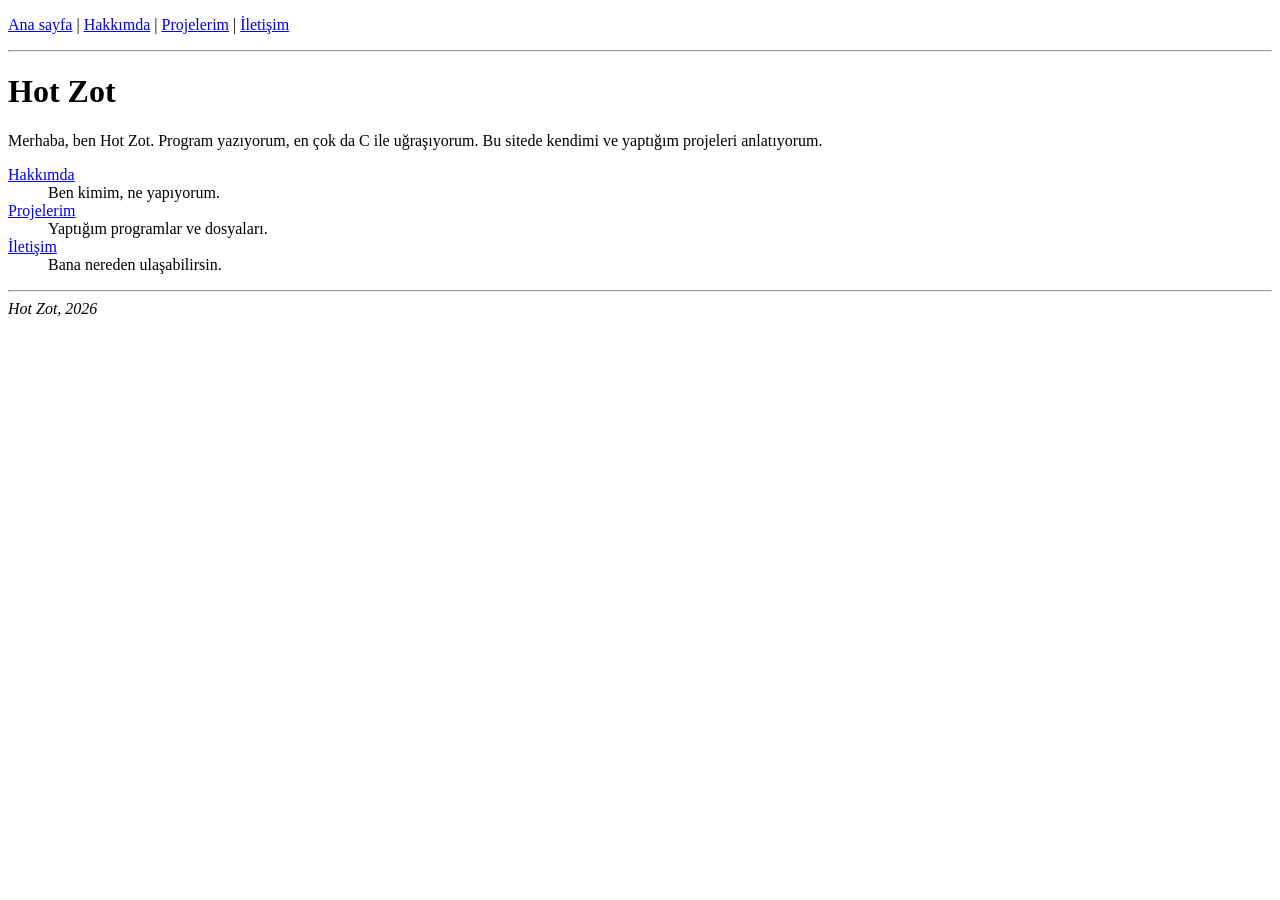
<file: index.html>
<!DOCTYPE html>
<html lang="tr">
<head>
<meta charset="utf-8">
<meta name="viewport" content="width=device-width, initial-scale=1">
<title>Hot Zot</title>
</head>
<body>

<p><a href="index.html">Ana sayfa</a> | <a href="hakkimda.html">Hakkımda</a> | <a href="projeler.html">Projelerim</a> | <a href="iletisim.html">İletişim</a></p>

<hr>

<h1>Hot Zot</h1>

<p>Merhaba, ben Hot Zot. Program yazıyorum, en çok da C ile
uğraşıyorum. Bu sitede kendimi ve yaptığım projeleri anlatıyorum.</p>

<dl>
<dt><a href="hakkimda.html">Hakkımda</a></dt>
<dd>Ben kimim, ne yapıyorum.</dd>
<dt><a href="projeler.html">Projelerim</a></dt>
<dd>Yaptığım programlar ve dosyaları.</dd>
<dt><a href="iletisim.html">İletişim</a></dt>
<dd>Bana nereden ulaşabilirsin.</dd>
</dl>

<hr>

<address>Hot Zot, 2026</address>

</body>
</html>
</file>
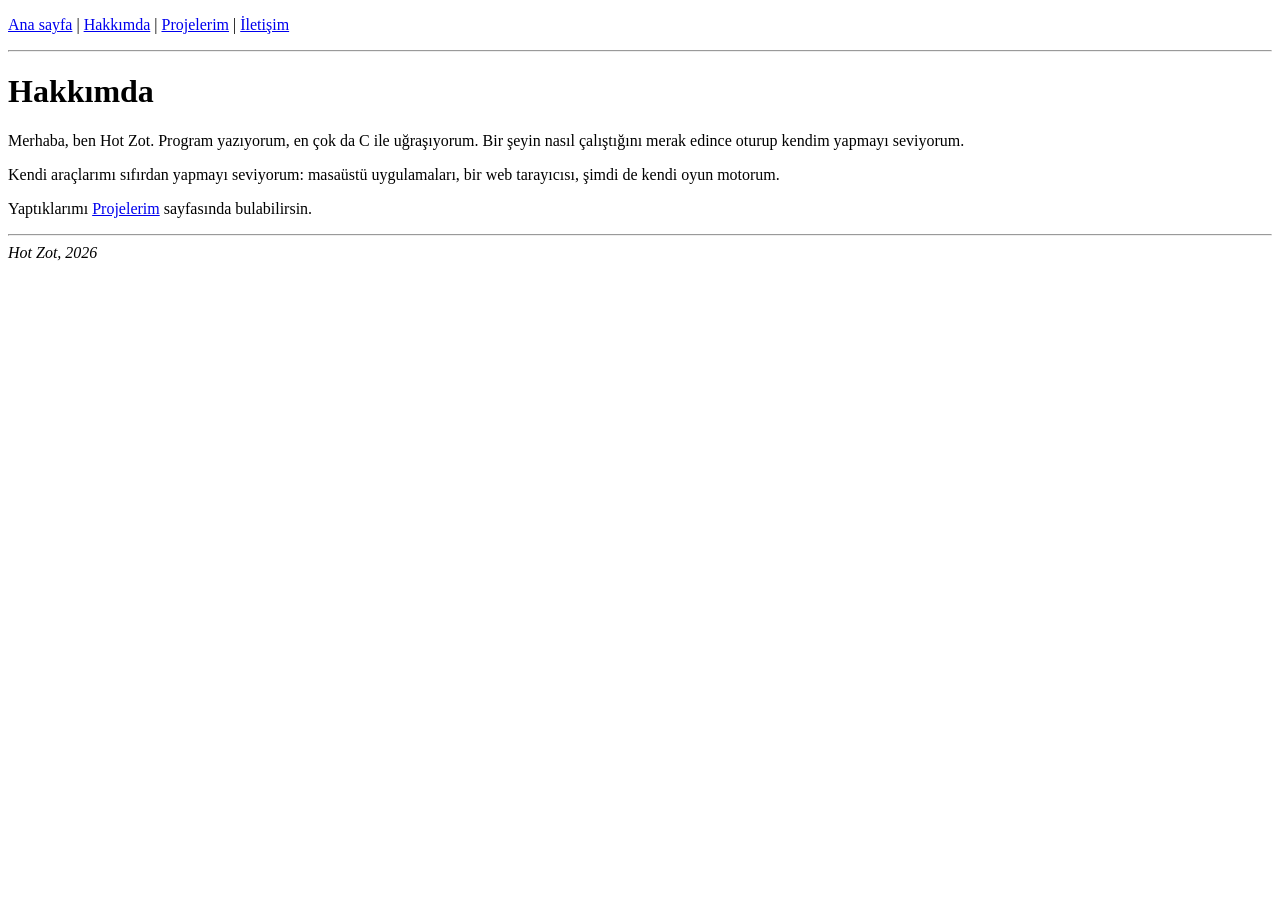
<file: hakkimda.html>
<!DOCTYPE html>
<html lang="tr">
<head>
<meta charset="utf-8">
<meta name="viewport" content="width=device-width, initial-scale=1">
<title>Hakkımda - Hot Zot</title>
</head>
<body>

<p><a href="index.html">Ana sayfa</a> | <a href="hakkimda.html">Hakkımda</a> | <a href="projeler.html">Projelerim</a> | <a href="iletisim.html">İletişim</a></p>

<hr>

<h1>Hakkımda</h1>

<p>Merhaba, ben Hot Zot. Program yazıyorum, en çok da C ile
uğraşıyorum. Bir şeyin nasıl çalıştığını merak edince oturup kendim
yapmayı seviyorum.</p>

<p>Kendi araçlarımı sıfırdan yapmayı seviyorum: masaüstü uygulamaları,
bir web tarayıcısı, şimdi de kendi oyun motorum.</p>

<p>Yaptıklarımı <a href="projeler.html">Projelerim</a> sayfasında bulabilirsin.</p>

<hr>

<address>Hot Zot, 2026</address>

</body>
</html>
</file>
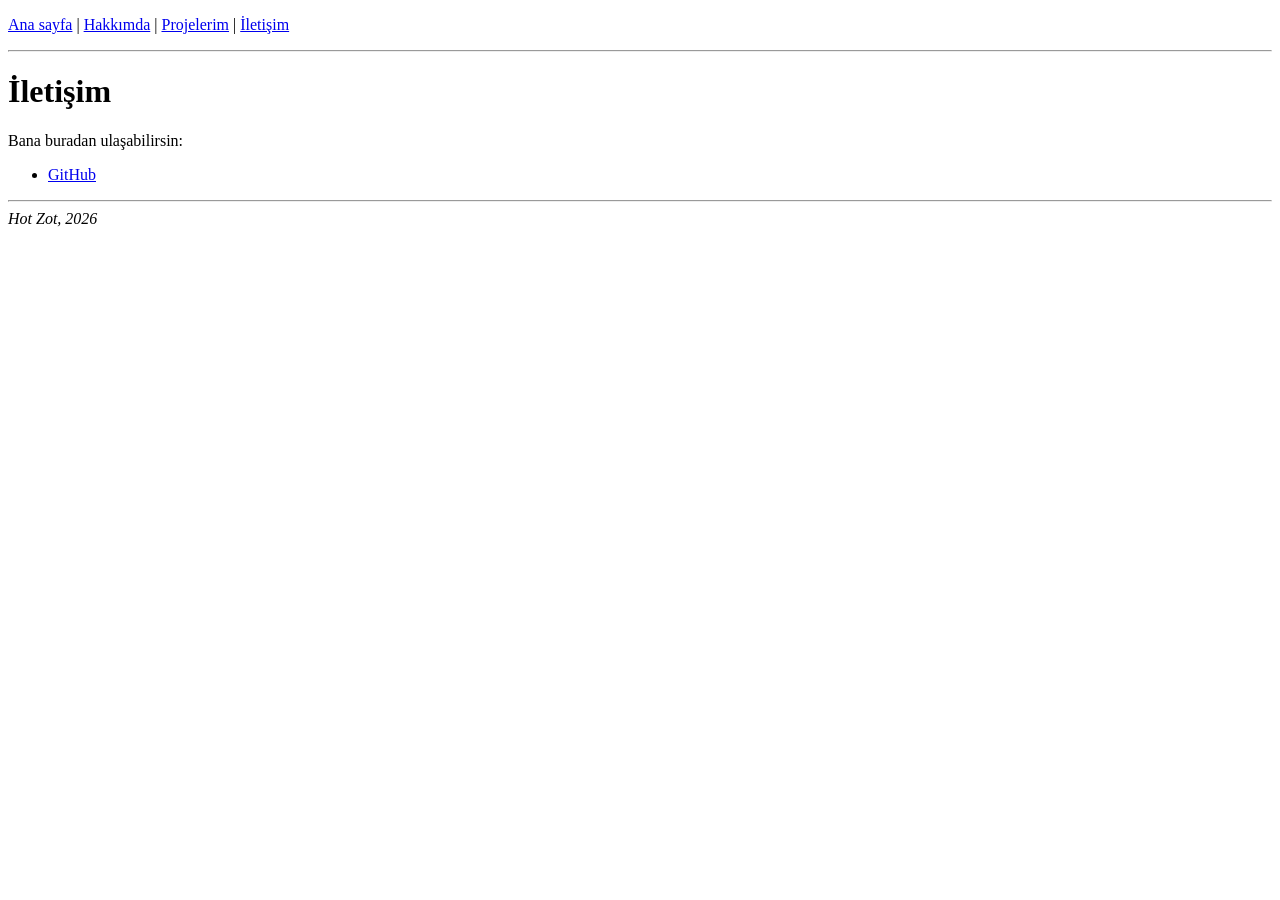
<file: iletisim.html>
<!DOCTYPE html>
<html lang="tr">
<head>
<meta charset="utf-8">
<meta name="viewport" content="width=device-width, initial-scale=1">
<title>İletişim - Hot Zot</title>
</head>
<body>

<p><a href="index.html">Ana sayfa</a> | <a href="hakkimda.html">Hakkımda</a> | <a href="projeler.html">Projelerim</a> | <a href="iletisim.html">İletişim</a></p>

<hr>

<h1>İletişim</h1>

<p>Bana buradan ulaşabilirsin:</p>

<ul>
<li><a href="https://github.com/1260120047-eng">GitHub</a></li>
</ul>

<hr>

<address>Hot Zot, 2026</address>

</body>
</html>
</file>
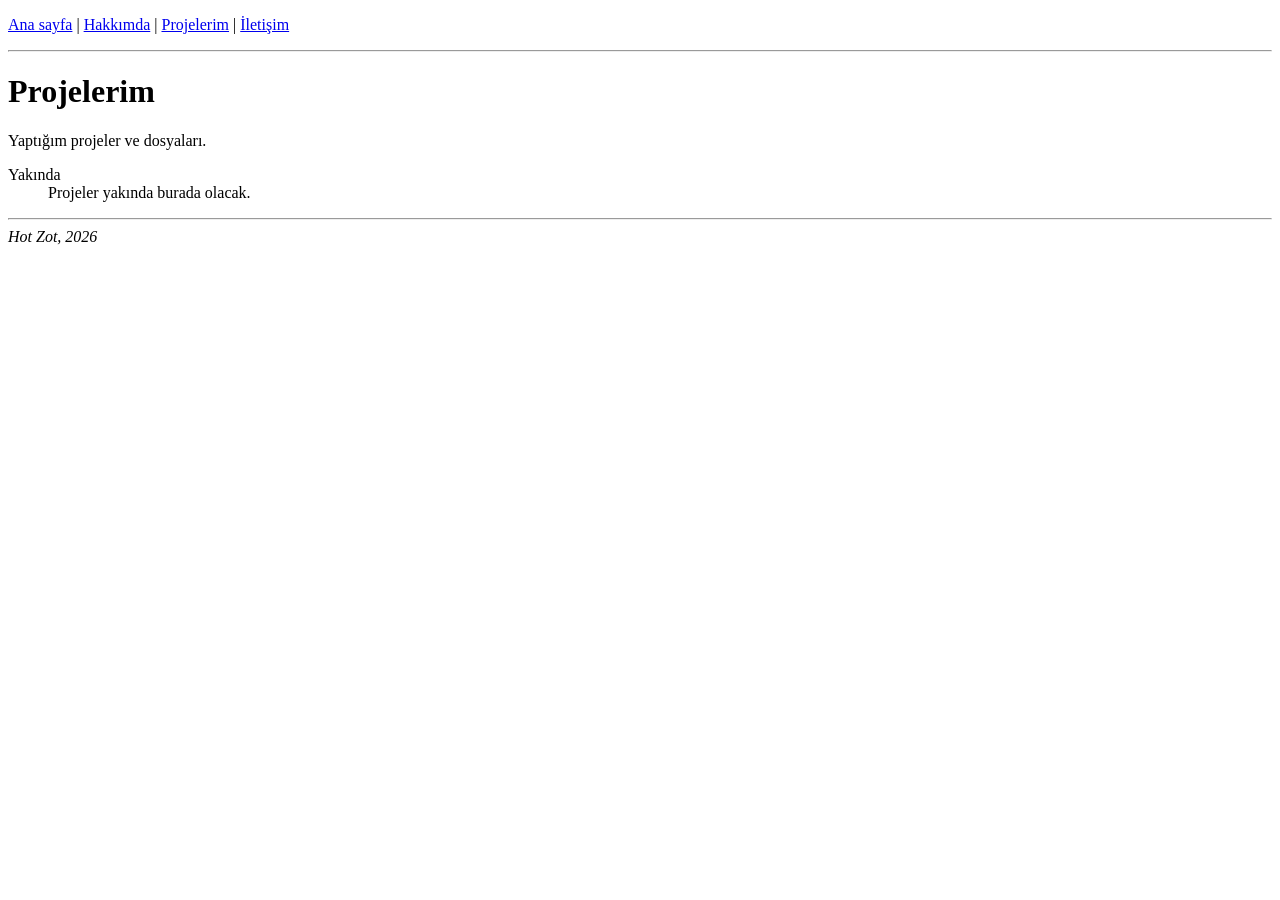
<file: projeler.html>
<!DOCTYPE html>
<html lang="tr">
<head>
<meta charset="utf-8">
<meta name="viewport" content="width=device-width, initial-scale=1">
<title>Projelerim - Hot Zot</title>
</head>
<body>

<p><a href="index.html">Ana sayfa</a> | <a href="hakkimda.html">Hakkımda</a> | <a href="projeler.html">Projelerim</a> | <a href="iletisim.html">İletişim</a></p>

<hr>

<h1>Projelerim</h1>

<p>Yaptığım projeler ve dosyaları.</p>

<!--
  Yeni proje eklemek için aşağıdaki iki satırı kopyala, <dl> ile </dl>
  arasına yapıştır ve doldur. Dosyaları "projeler" klasörüne yükle.

  <dt><a href="projeler/dosya-adi.zip">Projenin adı</a></dt>
  <dd>Bir iki cümleyle ne işe yaradığı.</dd>
-->

<dl>
<dt>Yakında</dt>
<dd>Projeler yakında burada olacak.</dd>
</dl>

<hr>

<address>Hot Zot, 2026</address>

</body>
</html>
</file>
